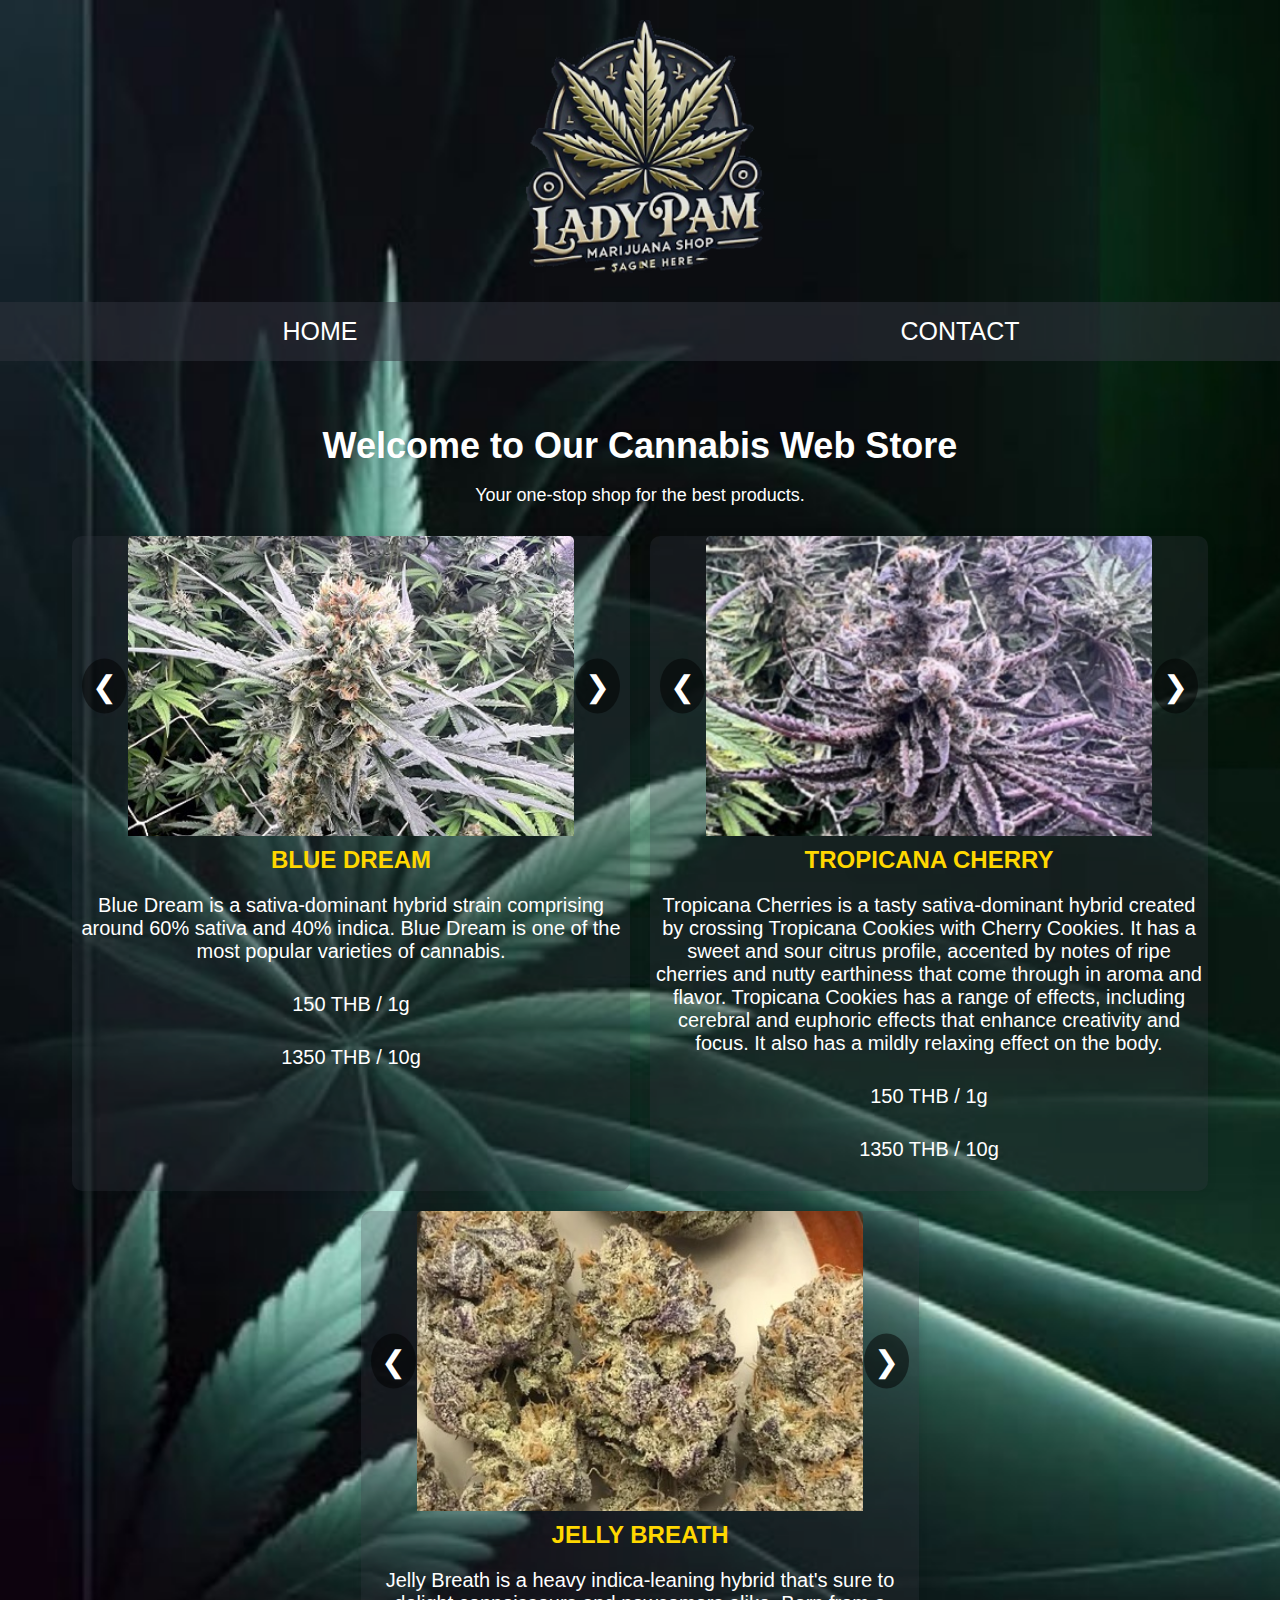
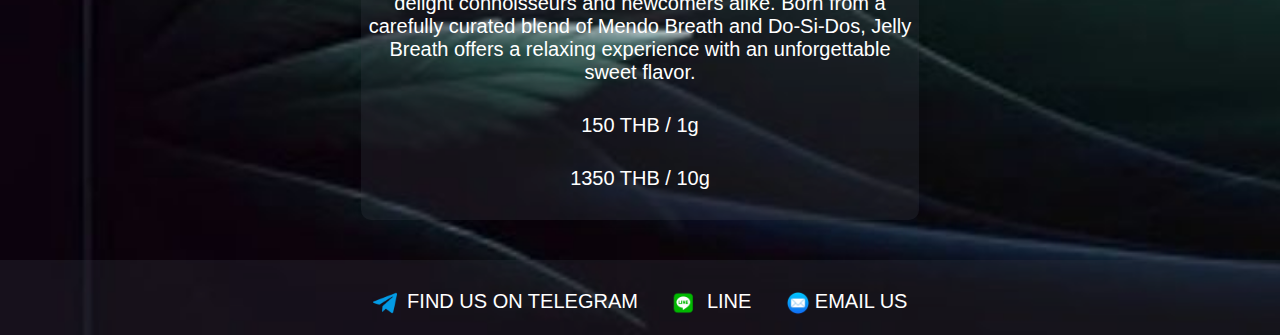
<file: index.html>
<!DOCTYPE html>
<html lang="en">
<head>
    <meta charset="UTF-8">
    <meta name="viewport" content="width=device-width, initial-scale=1.0">
    <title>Lady Pam Cannabis PHAN THONG !!! Your Online Store</title>
    <link rel="stylesheet" href="styles.css">
    <link rel="icon" href="favicon.png" type="image/x-icon">
<!--    <script src="script.js"></script>-->
</head>
<body>

    <header>
        <div class="logo-container">
            <img src="logo200x200png.png" alt="Store Logo">
        </div>
    </header>

    <nav>
        <ul>
            <li><a href="index.html">HOME</a></li>
            <li><a href="contact.html">CONTACT</a></li>
<!--            <li><a href="contact.html">CONTACT</a></li>-->
        </ul>
    </nav>

    <section class="main-content">
        <h1>Welcome to Our Cannabis Web Store</h1>
        <p>Your one-stop shop for the best products.</p>

        <div class="products">
            
            <div class="product">
<!--                <img src="top_weed_400x300.jpg" alt="OG KUSH">-->
                <div class="image-slider" data-product="1">
                     <img src="top_weed_400x300.jpg" alt="Product Image 1" class="slider-image active">
                     <img src="top_weed_2_400x300.jpg" alt="Product Image 2" class="slider-image">
                     <img src="top_weed_jelly400x300.jpg" alt="Product Image 3" class="slider-image">
                     <div class="arrow left" onclick="prevImage(1)">&#10094;</div>
                     <div class="arrow right" onclick="nextImage(1)">&#10095;</div>
                </div>
                <h2>BLUE DREAM</h2>
                <p>Blue Dream is a sativa-dominant hybrid strain comprising around 60% sativa and 40% indica. Blue Dream is one of the most popular varieties of cannabis.</p>
                <p>150 THB / 1g</p>
                <p>1350 THB / 10g</p>
            </div>
            
            <div class="product">
                <div class="image-slider" data-product="2">
                     <img src="top_weed_2_400x300.jpg" alt="Product Image 1" class="slider-image active">
                     <img src="top_weed_400x300.jpg" alt="Product Image 2" class="slider-image">
                     <img src="top_weed_jelly400x300.jpg" alt="Product Image 3" class="slider-image">
                     <div class="arrow left" onclick="prevImage(2)">&#10094;</div>
                     <div class="arrow right" onclick="nextImage(2)">&#10095;</div>
                </div>
                <h2>TROPICANA CHERRY</h2>
                <p>Tropicana Cherries is a tasty sativa-dominant hybrid created by crossing Tropicana Cookies with Cherry Cookies. It has a sweet and sour citrus profile, accented by notes of ripe cherries and nutty earthiness that come through in aroma and flavor. Tropicana Cookies has a range of effects, including cerebral and euphoric effects that enhance creativity and focus. It also has a mildly relaxing effect on the body.</p>
                <p>150 THB / 1g</p>
                <p>1350 THB / 10g</p>
            </div>
            <!-- Add more products as needed -->
            
            <div class="product">
                <div class="image-slider" data-product="3">
                     <img src="top_weed_jelly400x300.jpg" alt="Product Image 1" class="slider-image active">
                     <img src="top_weed_400x300.jpg" alt="Product Image 2" class="slider-image">
                     <img src="top_weed_2_400x300.jpg" alt="Product Image 3" class="slider-image">
                     <div class="arrow left" onclick="prevImage(3)">&#10094;</div>
                     <div class="arrow right" onclick="nextImage(3)">&#10095;</div>
                </div>
                <h2>JELLY BREATH</h2>
                <p>Jelly Breath is a heavy indica-leaning hybrid that's sure to delight connoisseurs and newcomers alike. Born from a carefully curated blend of Mendo Breath and Do-Si-Dos, Jelly Breath offers a relaxing experience with an unforgettable sweet flavor.</p>
                <p>150 THB / 1g</p>
                <p>1350 THB / 10g</p>
            </div>
            
            
        </div>
    </section>

    <footer>
        <div class="contact-links">
            <a href="https://t.me/Martin_Poro" target="_blank">
                <img src="telegram.png" alt="Telegram"> FIND US ON TELEGRAM
            </a>
            <a href="https://line.me/ti/p/Martin82pl" target="_blank">
                <img src="line_png2.png" alt="LINE"> LINE
            </a>
            <a href="mailto:ladypam.cannabis@gmail.com">
                <img src="mail100x100png.png" alt="email">EMAIL US
            
            </a>
        </div>
    </footer>
    <script>
    
    function showSlide(productId, index) {
    const productSlider = document.querySelector(`.image-slider[data-product="${productId}"]`);
    const images = productSlider.querySelectorAll('.slider-image');

    let currentSlide = productSlider.dataset.currentSlide || 0;
    currentSlide = parseInt(currentSlide);

    if (index >= images.length) {
        currentSlide = 0;
    } else if (index < 0) {
        currentSlide = images.length - 1;
    } else {
        currentSlide = index;
    }

    // Save the current slide index in a data attribute
    productSlider.dataset.currentSlide = currentSlide;

    images.forEach((img, i) => {
        img.classList.remove('active');
        if (i === currentSlide) {
            img.classList.add('active');
        }
    });
}

function nextImage(productId) {
    const productSlider = document.querySelector(`.image-slider[data-product="${productId}"]`);
    const currentSlide = parseInt(productSlider.dataset.currentSlide || 0);
    showSlide(productId, currentSlide + 1);
}

function prevImage(productId) {
    const productSlider = document.querySelector(`.image-slider[data-product="${productId}"]`);
    const currentSlide = parseInt(productSlider.dataset.currentSlide || 0);
    showSlide(productId, currentSlide - 1);
}

// Initialize the first slide for each product
document.querySelectorAll('.image-slider').forEach(productSlider => {
    productSlider.dataset.currentSlide = 0;
    showSlide(productSlider.dataset.product, 0);
});
    </script>
<!--
    <script>
        let currentSlide = 0;
        const images = document.querySelectorAll('.slider-image');

        function showSlide(index) {
            if (index >= images.length) {
                currentSlide = 0;
            } else if (index < 0) {
                currentSlide = images.length - 1;
            }

            images.forEach((img, i) => {
                img.classList.remove('active');
                if (i === currentSlide) {
                    img.classList.add('active');
                }
            });
        }

        function nextImage() {
            currentSlide++;
            showSlide(currentSlide);
        }

        function prevImage() {
            currentSlide--;
            showSlide(currentSlide);
        }

        // Initialize the first slide as active
        showSlide(currentSlide);
    </script>
-->

</body>
</html>
</file>
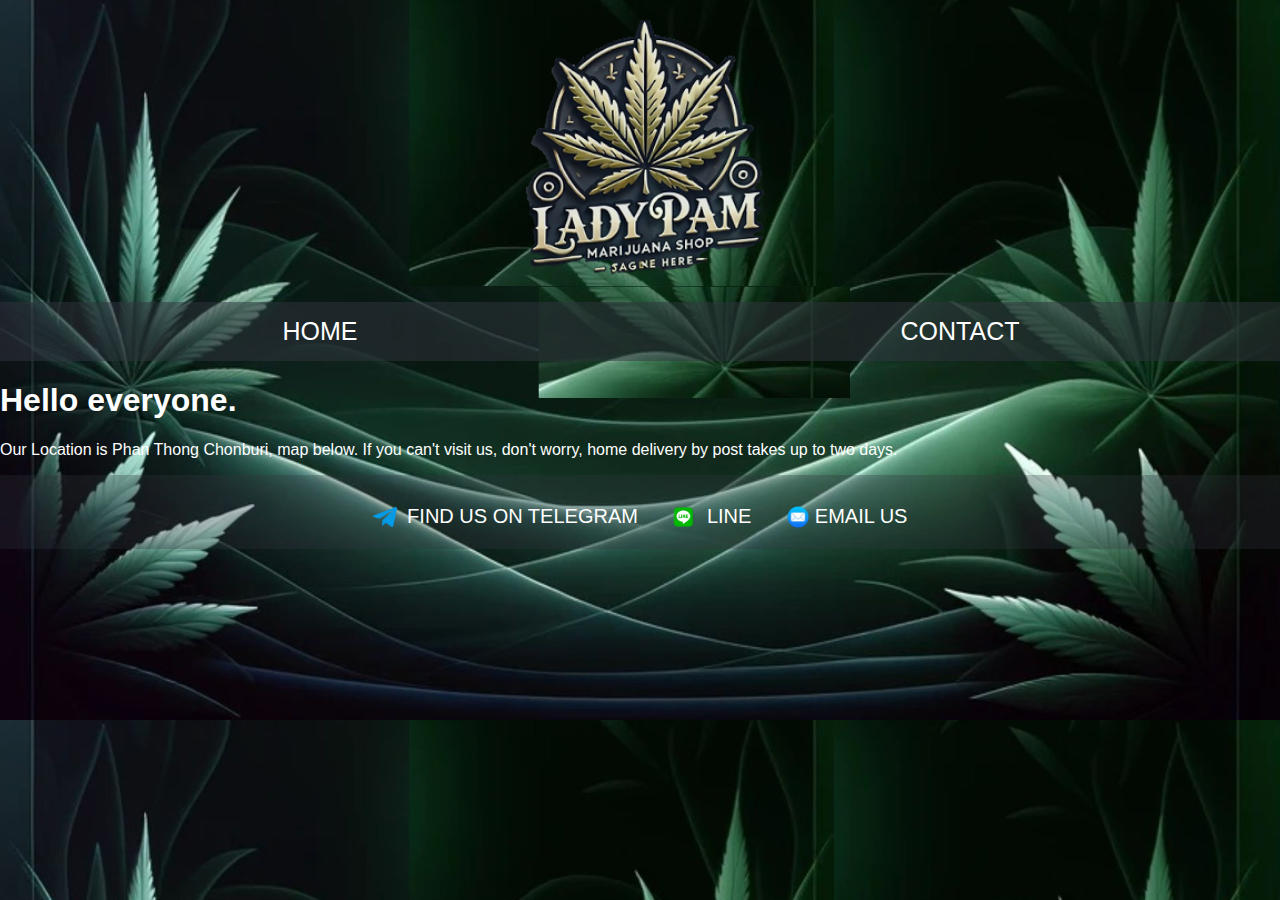
<file: contact.html>
<!DOCTYPE html>
<html lang="en">
<head>
    <meta charset="UTF-8">
    <meta name="viewport" content="width=device-width, initial-scale=1.0">
    <title>Lady Pam Cannabis PHAN THONG !!! Your Online Store</title>
    <link rel="stylesheet" href="styles.css">
    <link rel="icon" href="favicon.png" type="image/x-icon">
</head>
<body>

    <header>
        <div class="logo-container">
            <img src="logo200x200png.png" alt="Store Logo">
        </div>
    </header>

    <nav>
        <ul>
            <li><a href="index.html">HOME</a></li>
            <li><a href="contact.html">CONTACT</a></li>
        </ul>
    </nav>
    <h1>Hello everyone.</h1>
    <p>Our Location is Phan Thong Chonburi, map below. If you can't visit us, don't worry, home delivery by post takes up to two days.</p>

<!--
    <section class="main-content">
        <h1>Welcome to Our Cannabis Web Store</h1>
        <p>Your one-stop shop for the best products.</p>

        <div class="products">
            <div class="product">
                <img src="top_weed.jpg" alt="OG KUSH">
                <h2>OG KUSH</h2>
                <p>150 THB / 1g</p>
                <p>1350 THB / 10g</p>
            </div>
            <div class="product">
                <img src="top_weed1.jpg" alt="Tropicana Cherry">
                <h2>Tropicana Cherry</h2>
                <p>150 THB / 1g</p>
                <p>1350 THB / 10g</p>
            </div>
             Add more products as needed 
        </div>
    </section>
-->

    <footer>
        <div class="contact-links">
            <a href="https://t.me/Martin_Poro" target="_blank">
                <img src="telegram.png" alt="Telegram"> FIND US ON TELEGRAM
            </a>
            <a href="https://line.me/ti/p/Martin82pl" target="_blank">
                <img src="line_png2.png" alt="LINE"> LINE
            </a>
            <a href="mailto:ladypam.cannabis@gmail.com">
                <img src="mail100x100png.png" alt="email">EMAIL US
            </a>
        </div>
    </footer>

</body>
</html>
</file>
<file: styles.css>
body {
    font-family: Arial, sans-serif;
    background-image: url('tapeta_weed_1920_1080_2a.jpg'); /* Set your background wallpaper */
    background-size: cover;
    margin: 0;
    padding: 0;
    color: white;
}

header {
    text-align: center;
    padding: 20px 0;
}

header img {
    width: 250px; /* Adjust size as needed */
    opacity: 0.9; /* Slight transparency */
}

nav {
/*    background-color: #333;*/
    background-color: rgba(49, 53, 62, 0.3);
}

nav ul {
    list-style: none;
    padding: 0;
    margin: 0;
    display: flex; /* Używamy Flexbox do układania elementów */
}

nav ul li {
    flex: 1; /* Każdy element listy zajmuje równą szerokość (50%) */
}

nav ul li a {
    display: block;
    padding: 15px 0;
    text-align: center;
    color: #fff;
    text-decoration: none;
    font-size: 25px;
    background-color: rgba(49, 53, 62, 0.3);
    transition: background-color 0.3s ease; /* Płynne przejście koloru tła */
}

nav ul li a:hover {
    background-color: rgba(49, 53, 62, 0.7); /* Tło po najechaniu myszką */
}




.main-content {
    text-align: center;
    padding: 40px 20px;
}

.main-content h1 {
    font-size: 36px;
    margin-bottom: 10px;
}

.main-content p {
    font-size: 18px;
    margin-bottom: 30px;
}

.products {
    display: flex;
    justify-content: center;
    flex-wrap: wrap;
    gap: 20px;
}

.product {
    text-align: center;
    margin: 0;
    padding: 0;
/*
    margin: 20px;
    padding: 20px;
*/
    background-color: rgba(49, 53, 62, 0.3);
/*    background-color: #f9f9f9;*/
    border-radius: 10px;
    box-shadow: 0 0 10px rgba(0, 0, 0, 0.1);
    width: 45%; /* Adjust width if needed */
    position: relative;
    
/*    background-color: #fff;*/
/*
    background-color: rgba(49, 53, 62, 0.3);
    padding: 20px;
    border-radius: 10px;
    box-shadow: 0 0 10px rgba(0, 0, 0, 0.1);
    width: 45%;  Each product takes about half the width 
    box-sizing: border-box;
*/
}

/* Image slider styling */
.image-slider {
    position: relative;
    width: 100%;
    height: 300px; /* Adjust height based on your images */
    overflow: hidden;
    
}

.slider-image {
    width: 100%;
    height: 100%;
    display: none; /* Hide all images by default */
    position: absolute;
    margin: 0 10%;
/*
    top: 0;
    left: 0;
*/
    object-fit: cover;
}

.slider-image.active {
    display: block; /* Show the active image */
}

.arrow {
    position: absolute;
    top: 50%;
    transform: translateY(-50%);
    font-size: 30px;
    color: #fff;
    background-color: rgba(0, 0, 0, 0.5);
    padding: 10px;
    cursor: pointer;
    border-radius: 50%;
    user-select: none;
}

.arrow.left {
    left: 10px;
}

.arrow.right {
    right: 10px;
}

.product img {
    max-width: 80%;
    height: auto;
    border-radius: 5px;
    text-align: center;
}

.product h2 {
    font-size: 24px;
    margin: 10px 0;
    color: gold;
}

.product p {
    font-size: 20px;
    color: white;
}

footer {
    text-align: center;
    padding: 20px;
/*    background-color: #333;*/
    background-color: rgba(49, 53, 62, 0.3);
    color: #fff;
}

footer .contact-links {
    margin-top: 10px;
}

footer .contact-links a {
    color: #fff;
    margin: 0 15px;
    text-decoration: none;
    display: inline-block;
    font-size: 20px;
}

footer .contact-links img {
    width: 24px;
    height: 24px;
    vertical-align: middle;
    margin-right: 5px;
}

footer .contact-links a:hover {
    text-decoration: underline;
}

@media (max-width: 768px) {
    .products {
        flex-direction: column;
    }

    .product {
        width: 100%;
    }
}
</file>
